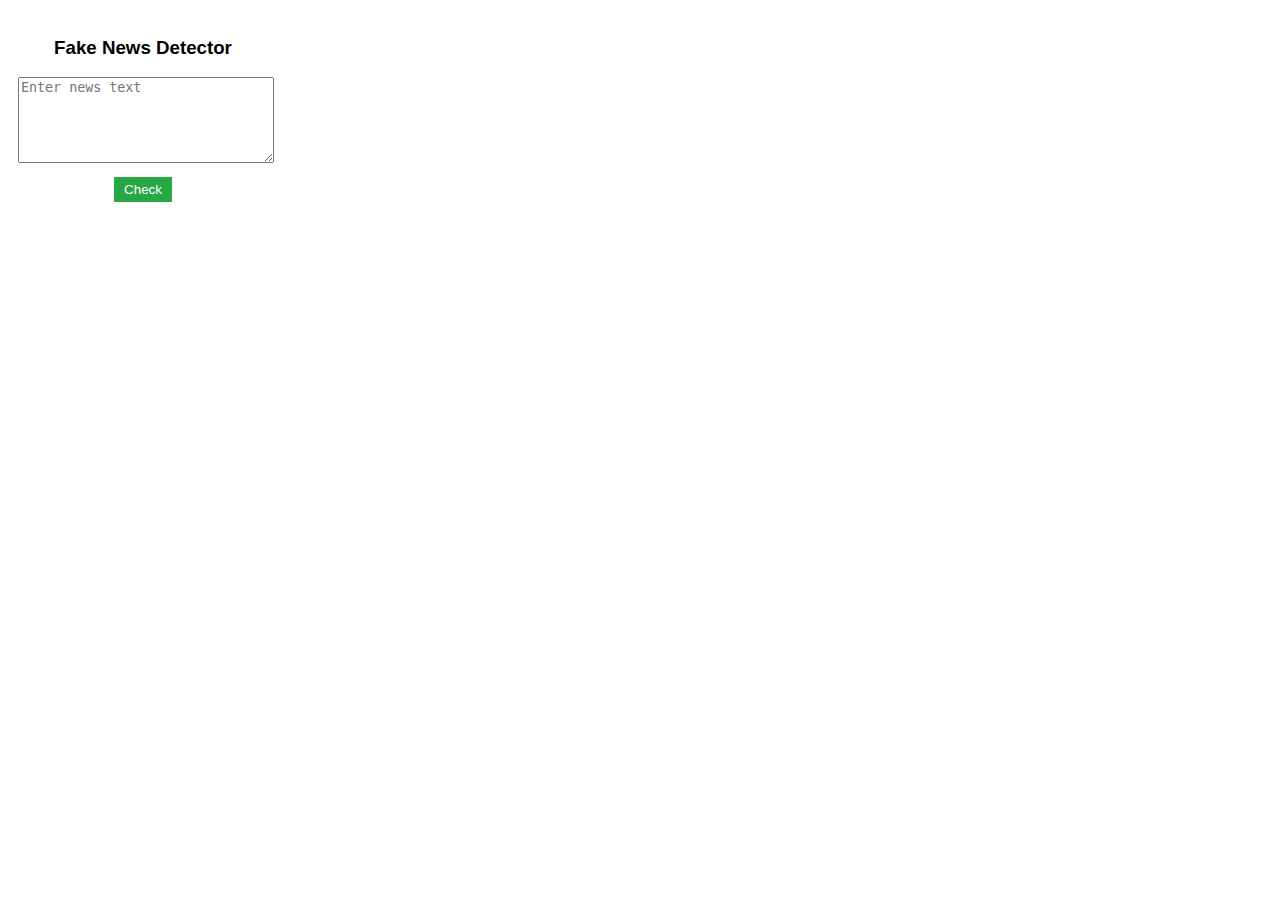
<file: popup.html>
<!DOCTYPE html>
<html lang="en">
<head>
    <meta charset="UTF-8">
    <meta name="viewport" content="width=device-width, initial-scale=1.0">
    <title>Fake News Detector</title>
    <style>
        body {
            font-family: Arial, sans-serif;
            text-align: center;
            width: 250px;
            padding: 10px;
        }
        textarea {
            width: 100%;
            height: 80px;
            margin-bottom: 10px;
        }
        button {
            background-color: #28a745;
            color: white;
            padding: 5px 10px;
            border: none;
            cursor: pointer;
        }
    </style>
</head>
<body>
    <h3>Fake News Detector</h3>
    <textarea id="newsText" placeholder="Enter news text"></textarea>
    <button onclick="checkNews()">Check</button>
    <p id="result"></p>

    <script src="popup.js"></script>
</body>
</html>
</file>
